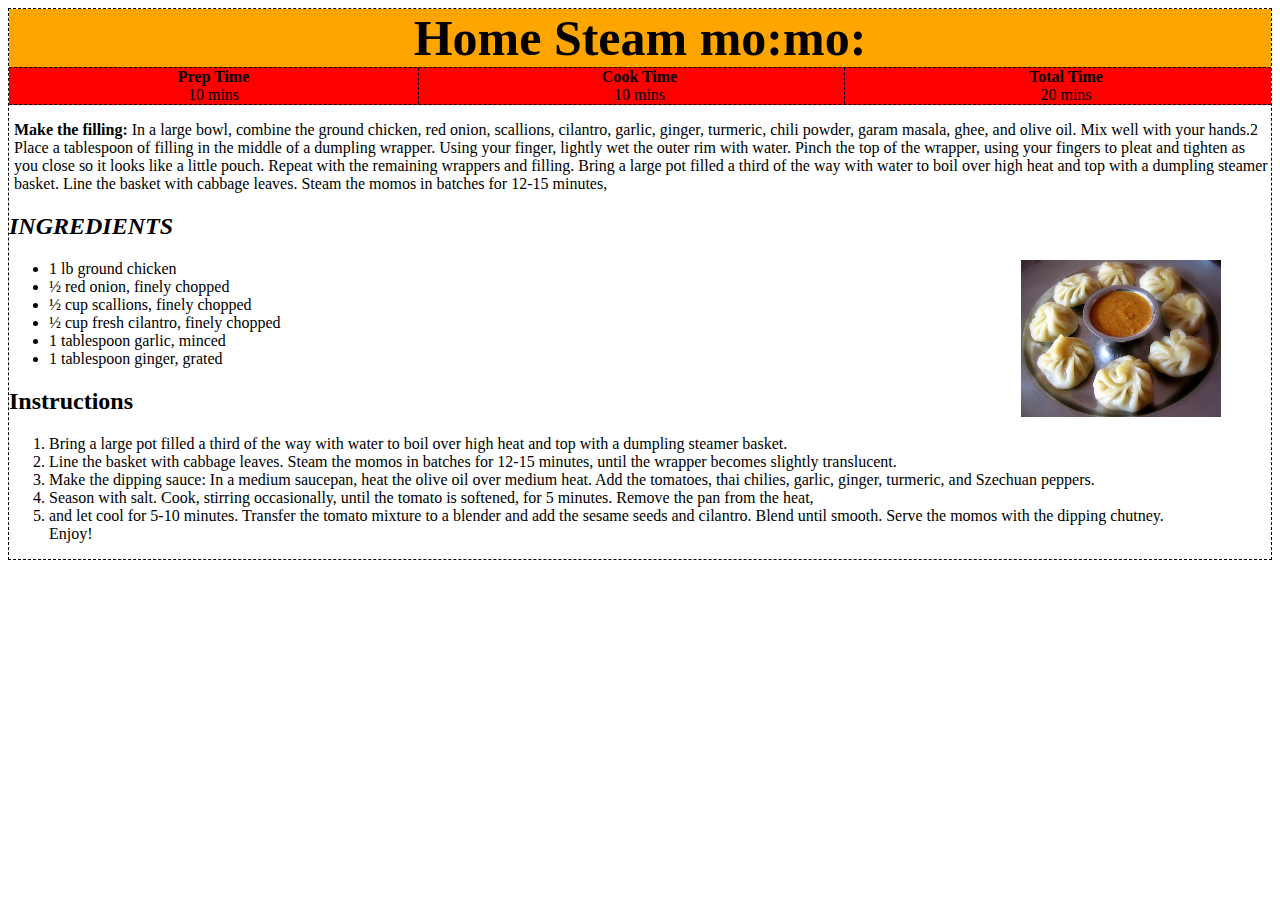
<file: Dompling-recipes/index.html>
<!DOCTYPE html>
<html>
    <head>
        <meta charset="UTF-8">
        <title>momo recipe</title>
        <link rel="stylesheet" href="css/style.css">
    </head>
    <body>
       <h1>Home Steam mo:mo:</h1>
        <div class="pre-time">
                 <div class="left">
                     <strong>Prep Time</strong><br>10 mins
                 </div>
                    <div class="middle">
                     <strong>Cook Time</strong><br>10 mins
                    </div>
                   <div class="right">
                     <strong>Total Time</strong><br>20 mins
                   </div>
        </div>
        <p><b>Make the filling:</b> In a large bowl, combine the ground chicken, red onion, scallions, cilantro, garlic, ginger, turmeric, chili powder, garam masala, ghee, and olive oil. Mix well with your hands.2 Place a tablespoon of filling in the middle of a dumpling wrapper. Using your finger, lightly wet the outer rim with water.
         Pinch the top of the wrapper, using your fingers to pleat and tighten as you close so it looks like a little pouch. Repeat with the remaining wrappers and filling.
         Bring a large pot filled a third of the way with water to boil over high heat and top with a dumpling steamer basket. Line the basket with cabbage leaves. Steam the momos in batches for 12-15 minutes, </p>
    
      <section class="text">
          <h2><i>Ingredients</i></h2>
          <aside>
              <img src="images/momo.jpg" alt="picture" width="200"> 
          </aside>
          <ul>
             <li> 1 lb ground chicken</li>
             <li> ½ red onion, finely chopped</li>
             <li>½ cup scallions, finely chopped</li>
             <li>½ cup fresh cilantro, finely chopped</li>
             <li>1 tablespoon garlic, minced</li>
             <li> 1 tablespoon ginger, grated</li>
           </ul>
      </section>
       <h2>Instructions</h2>
       <ol>
           <li>Bring a large pot filled a third of the way with water to boil over high heat and top with a dumpling steamer basket.</li>
           <li>Line the basket with cabbage leaves. Steam the momos in batches for 12-15 minutes, until the wrapper becomes slightly translucent.</li>
           <li>Make the dipping sauce: In a medium saucepan, heat the olive oil over medium heat. Add the tomatoes, thai chilies, garlic, ginger, turmeric, and Szechuan peppers.</li>
           <li>Season with salt. Cook, stirring occasionally, until the tomato is softened, for 5 minutes. Remove the pan from the heat, </li>
            <li>and let cool for 5-10 minutes.
            Transfer the tomato mixture to a blender and add the sesame seeds and cilantro. Blend until smooth.
            Serve the momos with the dipping chutney.</li>
            Enjoy!</ol>
    </body>
</html>
</file>
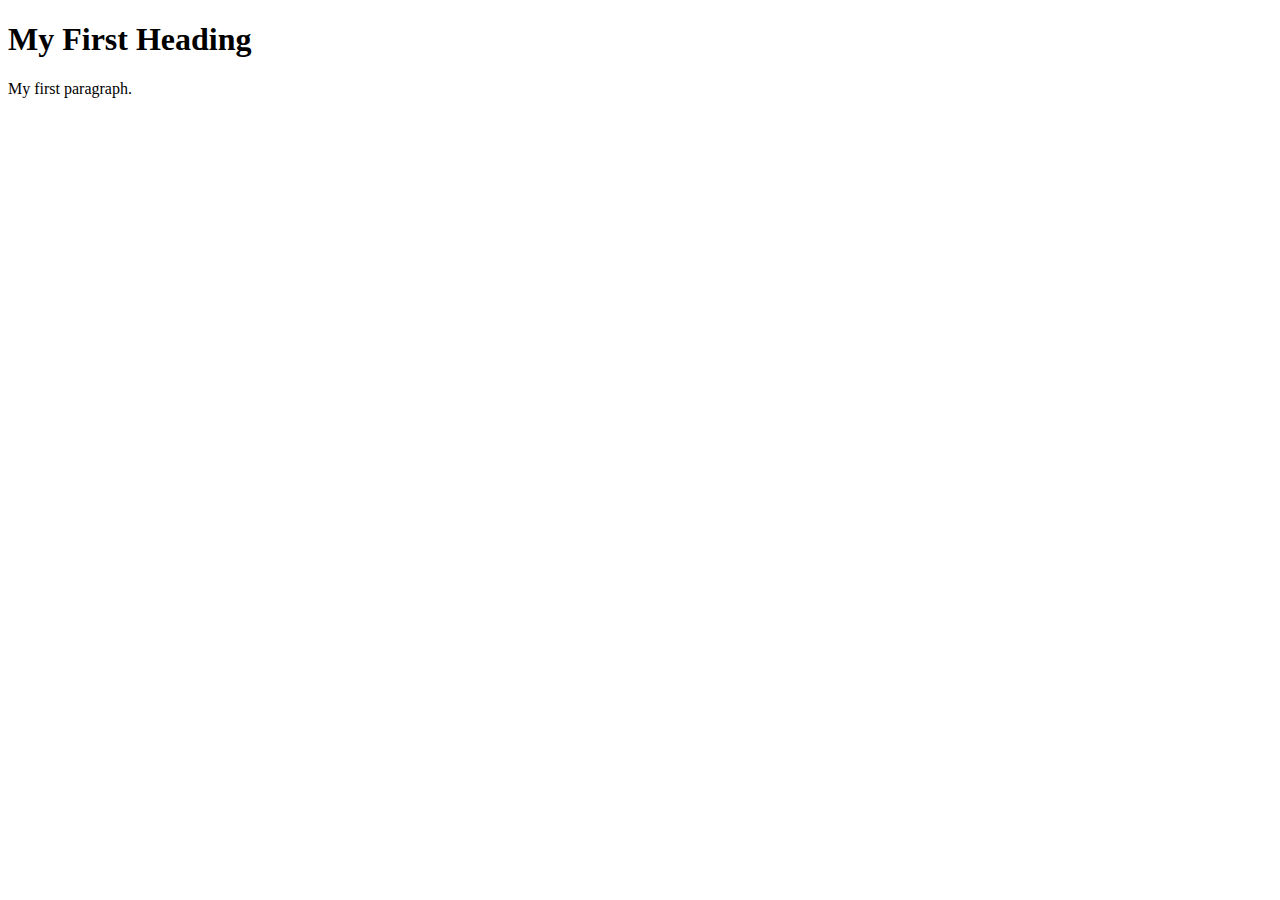
<file: project2/index.html>
<!DOCTYPE html>
<html lang="en">
<head>
    <meta charset="UTF-8">
    <meta name="viewport" content="width=device-width, initial-scale=1.0">
    <title>This is my first website | Code X</title>
    <link rel="css/stylesheet.css" type="text">
    
</head>
<body>
    <h1>My First Heading</h1>
    <p>My first paragraph.</p>
</body>
</html>
</file>
<file: Dompling-recipes/css/style.css>
body {
    border: dashed 1px #000000;
    
}
p{
    margin-left: 5px;
}
h1 {
    text-align: center;
    font-size: 50px;
    background-color: orange;
    margin-top: 0px;
    margin-bottom: 0px;
    
}
.pre-time {
    column-count: 3;
    background-color: #FF0000;
    border-top: dashed 1px #000000;
    border-bottom: dashed 1px #000000;


}
.left {
    border-right: dashed 1px #000000;
    text-align: center;
    

}

.middle {
    border-right: dashed 1px #000000;
    text-align: center;
    

}
.right {
    text-align: center;


}
aside {
    float: right;

}
.text li a {
    text-decoration: none;
    
}
aside {
    margin-right: 50px;
}
.text h2 {
    text-transform: uppercase;
}
</file>
